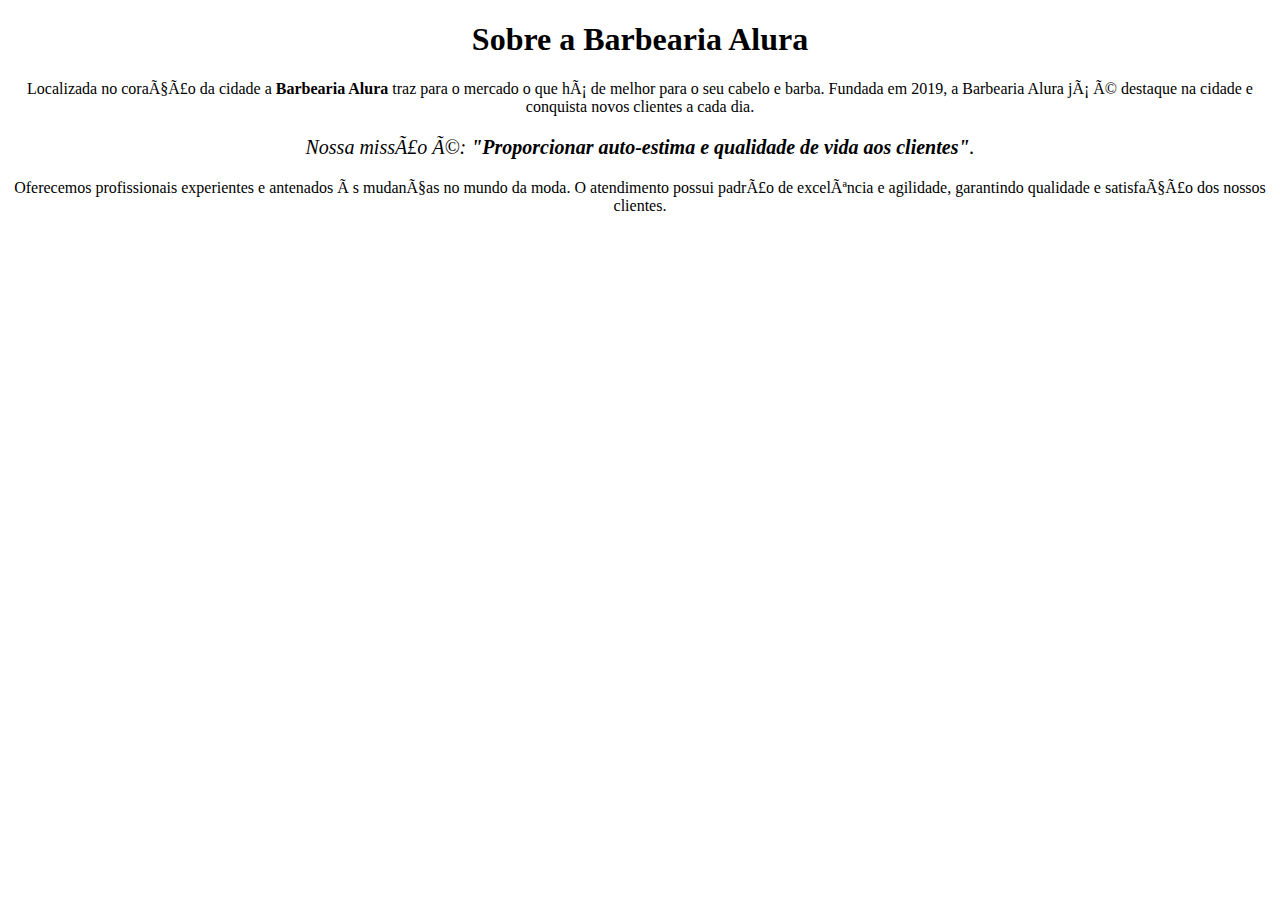
<file: html_css1/index.html>
<!DOCTYPE html>
<html lang="pt'br">
	<head>
		<meta charset="UTF=8">
		<title>Barbearia Alura</title>
	</head>
	<body>
		<h1 style="text-align: center;">Sobre a Barbearia Alura</h1>

		<p style="text-align: center;">Localizada no coração da cidade a <strong>Barbearia Alura</strong> traz para o mercado o que há de melhor para o seu cabelo e barba. Fundada em 2019, a Barbearia Alura já é destaque na cidade e conquista novos clientes a cada dia.</p>

		<p style="font-size: 20px; text-align: center"><em>Nossa missão é: <strong>"Proporcionar auto-estima e qualidade de vida aos clientes"</strong>.</em></p>

		<p style="text-align: center;">Oferecemos profissionais experientes e antenados às mudanças no mundo da moda. O atendimento possui padrão de excelência e agilidade, garantindo qualidade e satisfação dos nossos clientes.</p>			
	</body>
</html>
</file>
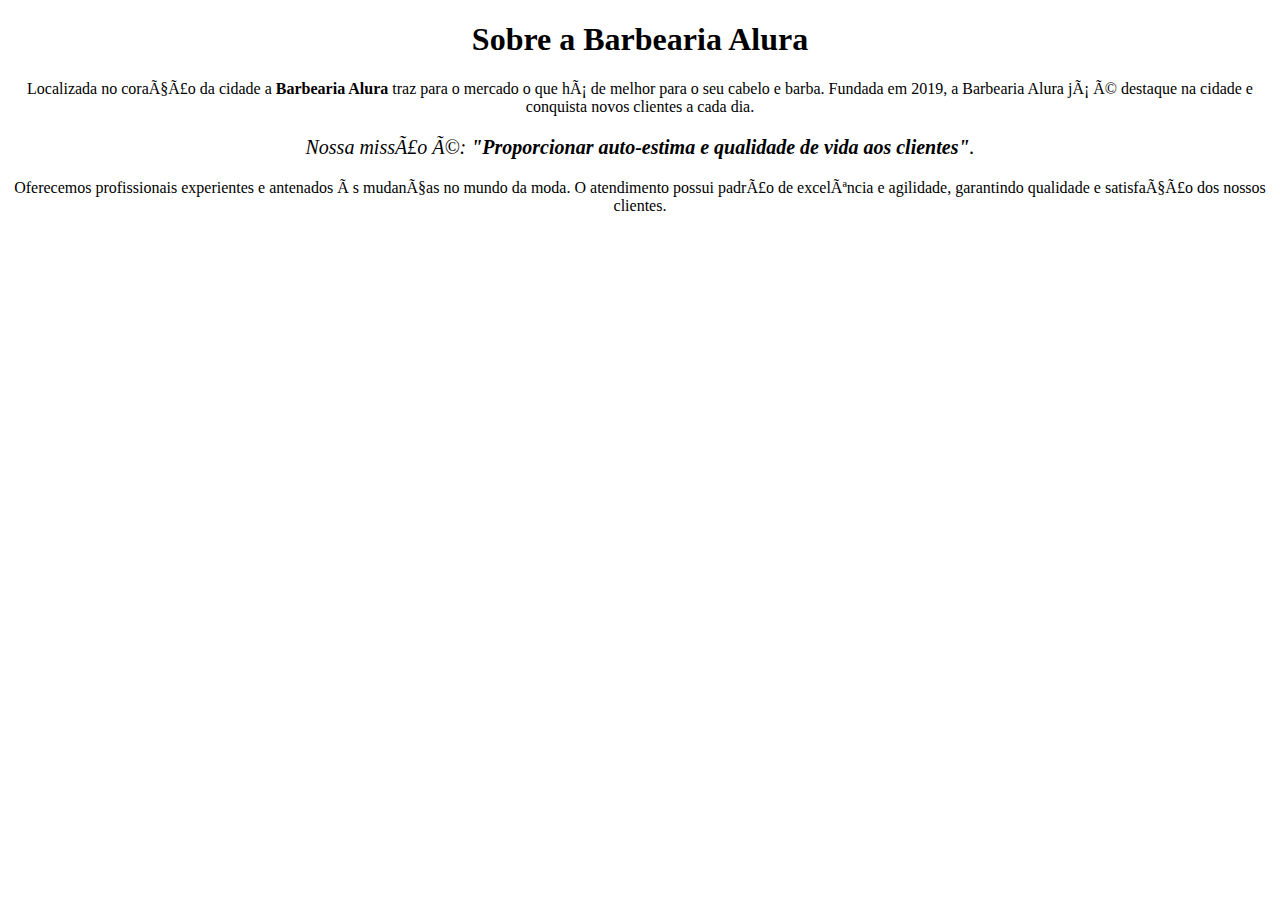
<file: html_css1/index2.html>
<!DOCTYPE html>
<html lang="pt'br">
    <head>
        <meta charset="UTF=8">
        <title>Barbearia Alura</title>

        <style>
            p{
                text-align: center;
            }
        </style>
    </head>
    <body>
        <h1 style="text-align: center">Sobre a Barbearia Alura</h1>

        <p style="">Localizada no coração da cidade a <strong>Barbearia Alura</strong> traz para o mercado o que há de melhor para o seu cabelo e barba. Fundada em 2019, a Barbearia Alura já é destaque na cidade e conquista novos clientes a cada dia.</p>

        <p style="font-size: 20px;"><em>Nossa missão é: <strong>"Proporcionar auto-estima e qualidade de vida aos clientes"</strong>.</em></p>

        <p style="">Oferecemos profissionais experientes e antenados às mudanças no mundo da moda. O atendimento possui padrão de excelência e agilidade, garantindo qualidade e satisfação dos nossos clientes.</p>         
    </body>
</html>
</file>
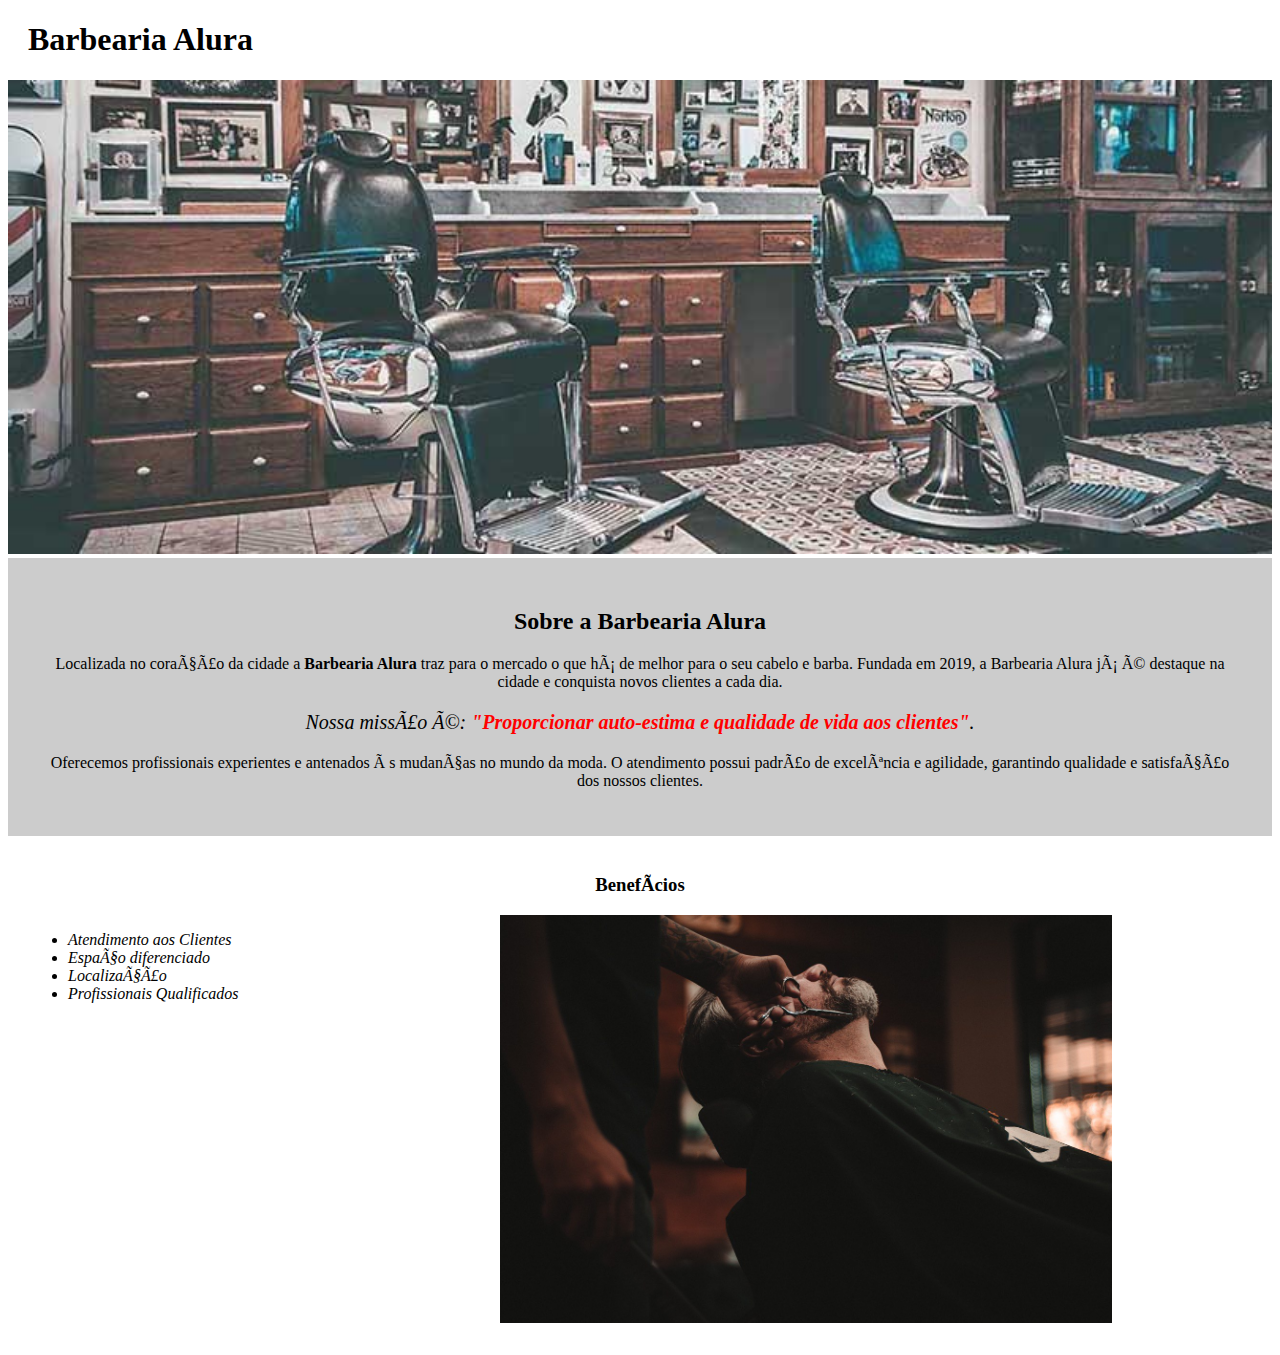
<file: html_css1/index3.html>
<!DOCTYPE html>
<html lang="pt'br">
    <head>
        <meta charset="UTF=8">
        <title>Barbearia Alura</title>
        <link rel="stylesheet" href="style.css">
    </head>

    <body>
        <header>
            <h1 class="titulo-principal">Barbearia Alura</h1>
        </header>
        <img id="banner" src="banner.jpg">
        <div class="principal">
            <h2 class="titulo-centralizado">Sobre a Barbearia Alura</h2>

            <p>Localizada no coração da cidade a <strong>Barbearia Alura</strong> traz para o mercado o que há de melhor para o seu cabelo e barba. Fundada em 2019, a Barbearia Alura já é destaque na cidade e conquista novos clientes a cada dia.</p>

            <p id="missao"><em>Nossa missão é: <strong>"Proporcionar auto-estima e qualidade de vida aos clientes"</strong>.</em></p>

            <p>Oferecemos profissionais experientes e antenados às mudanças no mundo da moda. O atendimento possui padrão de excelência e agilidade, garantindo qualidade e satisfação dos nossos clientes.</p>
        </div>

        <div class="beneficios">
            <h3 class="titulo-centralizado">Benefícios</h3>   
            
            <ul>
                <li class="itens">Atendimento aos Clientes</li>
                <li class="itens">Espaço diferenciado</li>
                <li class="itens">Localização</li>
                <li class="itens">Profissionais Qualificados</li>
            </ul>
            <img class="imagembeneficios" src="beneficios.jpg">
        </div>      
    </body>
</html>
</file>
<file: html_css1/style.css>
body {
    
}

#banner {
    width: 100%;
}

.principal {
    background: #CCCCCC;
    padding: 30px;
}

.titulo-principal {
    padding-left: 20px;
}

.titulo-centralizado {
    text-align: center;
}

p {
  text-align: center;
}

#missao{
  font-size: 20px;
}

em strong {
    color:  #FF0000;   
}

.itens {
    font-style: italic;
}

.beneficios {
    background: #FFFFFF;
    padding: 20px;
}

ul {
    display:  inline-block;
    vertical-align: top;
    width: 20%;
    margin-right: 15%;
}

.imagembeneficios {
    width: 50%;
}
</file>
